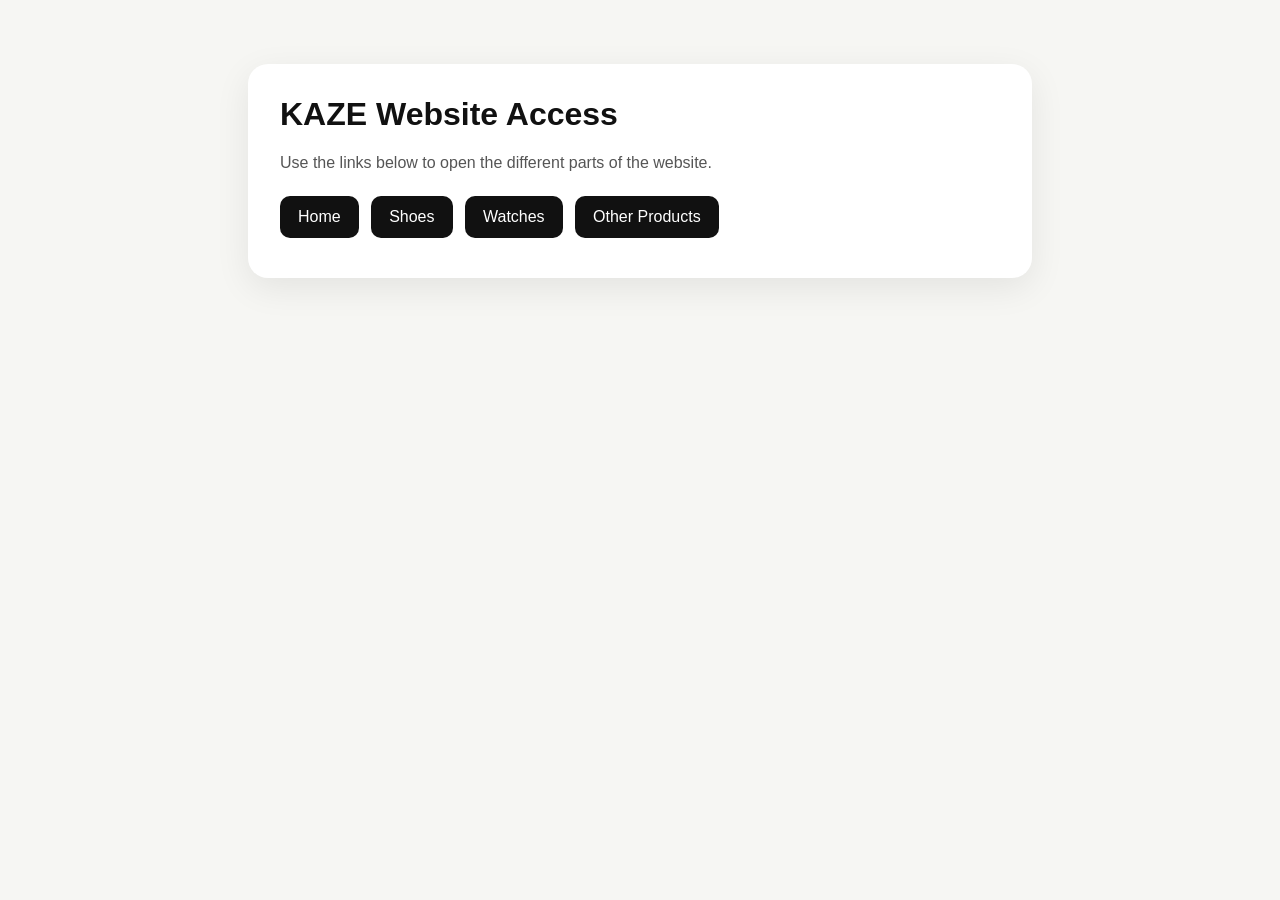
<file: access.html>
<!doctype html>
<html lang="en">
<head>
<meta charset="utf-8">
<meta name="viewport" content="width=device-width,initial-scale=1">
<title>KAZE — Access</title>
<style>
body{font-family:Arial,sans-serif;background:#f6f6f3;margin:0;padding:24px;color:#111}
.card{max-width:720px;margin:40px auto;background:#fff;padding:32px;border-radius:20px;box-shadow:0 10px 35px rgba(0,0,0,.08)}
h1{margin-top:0} a{display:inline-block;margin:8px 8px 8px 0;padding:12px 18px;border-radius:10px;background:#111;color:#fff;text-decoration:none}
p{color:#555}
</style>
</head>
<body>
<div class="card">
<h1>KAZE Website Access</h1>
<p>Use the links below to open the different parts of the website.</p>
<a href="index.html">Home</a>
<a href="category.html?cat=shoes">Shoes</a>
<a href="watches.html">Watches</a>
<a href="category.html?cat=other">Other Products</a>
</div>
</body>
</html>
</file>
